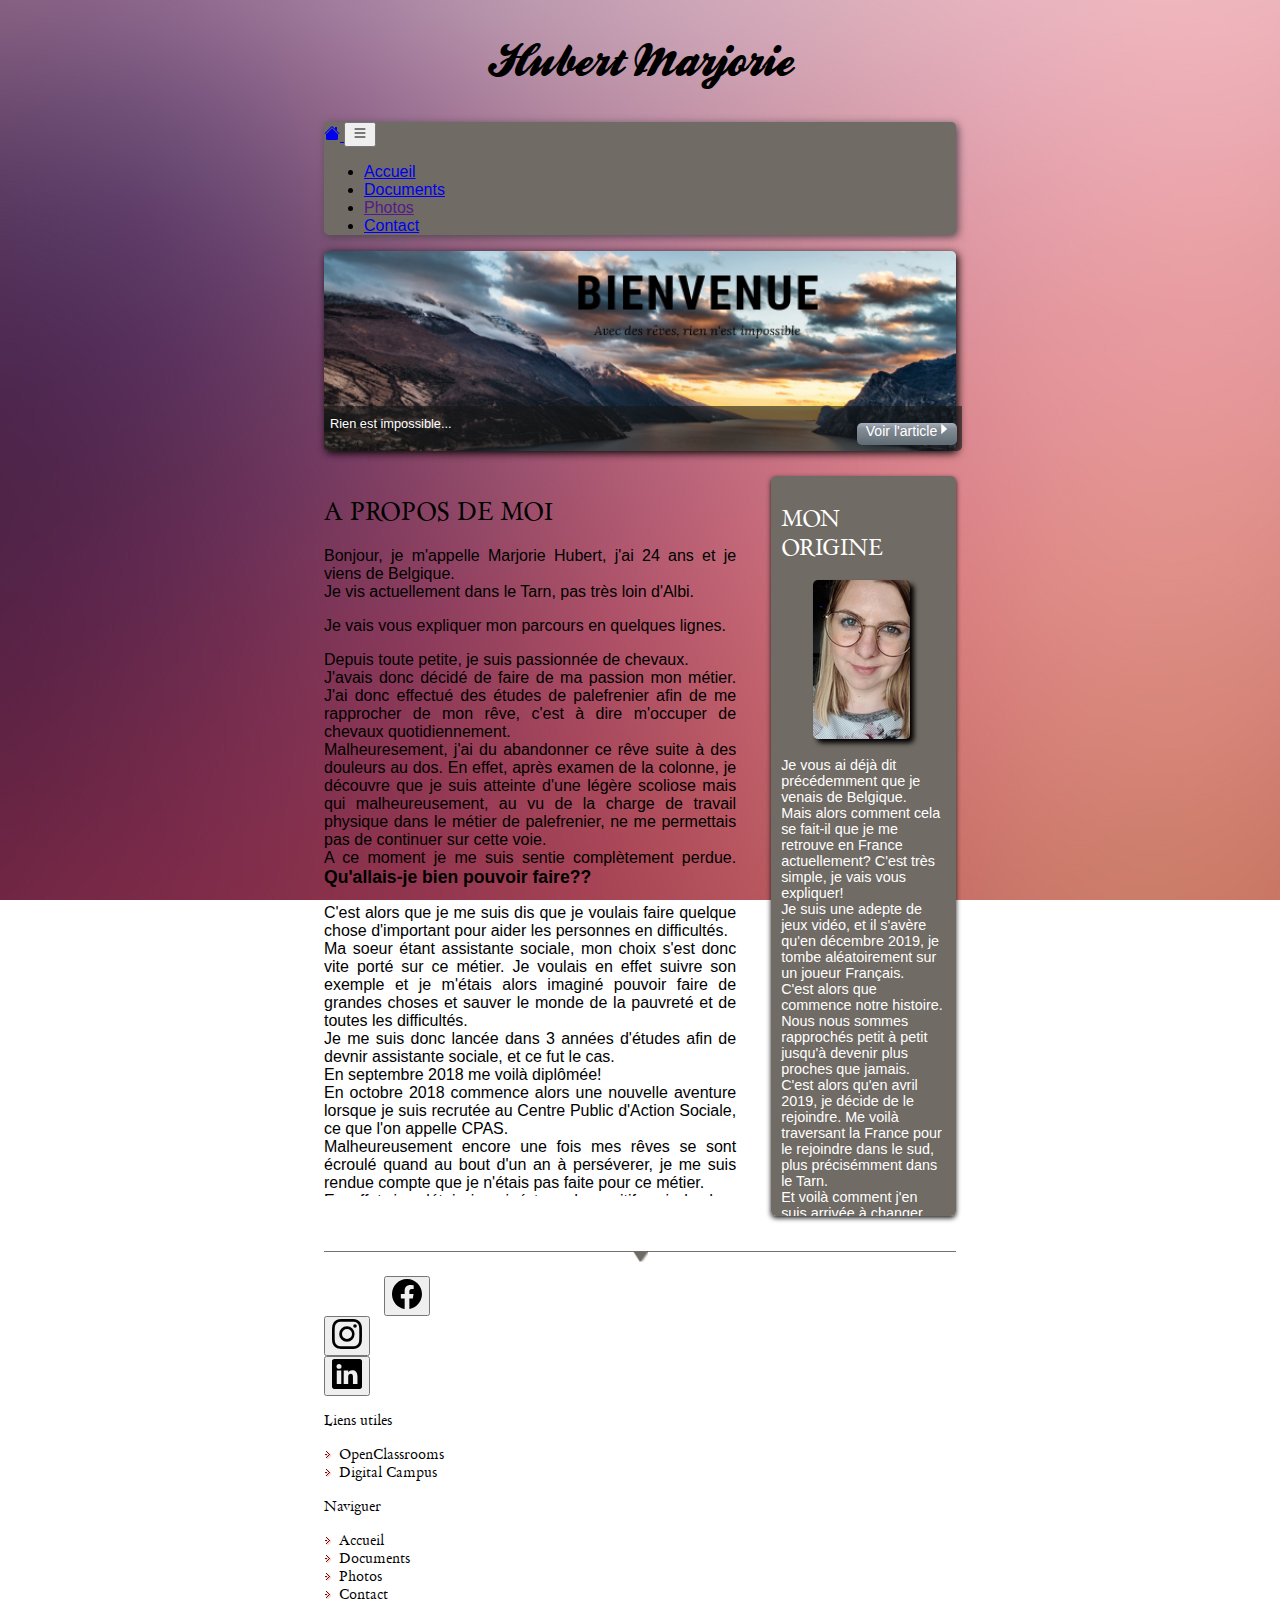
<file: index.html>
<!DOCTYPE html>
<html lang="fr">
	<head>
		<meta charset="utf-8"/>
		<meta name="viewport" content="width=device-width, initial-scale=1">
		<link href="https://cdn.jsdelivr.net/npm/bootstrap@5.0.1/dist/css/bootstrap.min.css" rel="stylesheet" integrity="sha384-+0n0xVW2eSR5OomGNYDnhzAbDsOXxcvSN1TPprVMTNDbiYZCxYbOOl7+AMvyTG2x" crossorigin="anonymous">
		<link rel="stylesheet" href="style.css"/>
		<link rel="icon" type="image/png" sizes="32x32" href="images/icone-title.png">
		<title>Hubert Marjorie</title>
	</head>

<body>
<div id="bloc_page">

	<!--En tête de la page!-->
	<header>
		<div id="titre_principal">
				<img src="images/logogauche.png" alt="logogauche"/>
			<h1>Hubert Marjorie</h1>
				<img src="images/logodroit.png" alt="logodroit"/>
		</div>

		<!--Barre de Navigation-->
		<div class="container-fluid">
			<div class="row">
				<nav class="navbar navbar-expand-lg navbar-light">
					<a href="index.html" class="navbar-brand">
						<svg xmlns="http://www.w3.org/2000/svg" width="16" height="16" fill="currentColor" class="bi bi-house-fill" viewBox="0 0 16 16">
						<path fill-rule="evenodd" d="m8 3.293 6 6V13.5a1.5 1.5 0 0 1-1.5 1.5h-9A1.5 1.5 0 0 1 2 13.5V9.293l6-6zm5-.793V6l-2-2V2.5a.5.5 0 0 1 .5-.5h1a.5.5 0 0 1 .5.5z"/>
						<path fill-rule="evenodd" d="M7.293 1.5a1 1 0 0 1 1.414 0l6.647 6.646a.5.5 0 0 1-.708.708L8 2.207 1.354 8.854a.5.5 0 1 1-.708-.708L7.293 1.5z"/>
						</svg>
					</a>

					<button
					type="button"
					class="navbar-toggler"
					data-bs-toggle="collapse"
					data-bs-target="#menuderoulant"
					aria-controls="menuderoulant"
					aria-expanded="false"
					aria-label="Toggle navigation"
					>
					<svg xmlns="http://www.w3.org/2000/svg" width="16" height="16" fill="currentColor" class="bi bi-list" viewBox="0 0 16 16">
						<path fill-rule="evenodd" d="M2.5 12a.5.5 0 0 1 .5-.5h10a.5.5 0 0 1 0 1H3a.5.5 0 0 1-.5-.5zm0-4a.5.5 0 0 1 .5-.5h10a.5.5 0 0 1 0 1H3a.5.5 0 0 1-.5-.5zm0-4a.5.5 0 0 1 .5-.5h10a.5.5 0 0 1 0 1H3a.5.5 0 0 1-.5-.5z"/>
					</svg>
					</button>

					<div class="collapse navbar-collapse" id="menuderoulant">
						<ul class="navbar-nav">
							<li class="nav-item"><a class="nav-link active" href="index.html">Accueil</a></li><!--Rajouter la classe px-lg-5 si on veut de l'espace entre les li-->
							<li class="nav-item"><a class="nav-link" href="./Sections/documents.html">Documents</a></li>
							<li class="nav-item"><a class="nav-link" href="">Photos</a></li>
							<li class="nav-item"><a class="nav-link" href="./Sections/contact.html">Contact</a></li>
						</ul>
					</div>
				</nav>
			</div>
		</div>

	</header>

		<div id="imageacceuil">
			<div id="acceuil_description">
				Rien est impossible...
				<a href ="https://nospensees.fr/rien-nest-impossible/" class="bouton_image">Voir l'article<img src="images/flecheblanchedroite.png" alt="a"/></a>
			</div>
		</div>

	<!--section de la page (article+aside)!-->
	<section>
		<!--Penser à rajouter un <h2>"Présentation" à la section et mettre en <h3> le "à propos de moi" et "mon origine"(dans l'aside). penser également à mettre les titres du footer en <h4>!! Cela modifie la mise en page! (voir pour passer l'article en flex plutôt que la section)-->
		<article>
				<h2>A propos de moi</h2>

			<p>
				Bonjour, je m'appelle Marjorie Hubert, j'ai 24 ans et je viens de Belgique.<br>
				Je vis actuellement dans le Tarn, pas très loin d'Albi.
			</p> 
			<p>
				Je vais vous expliquer mon parcours en quelques lignes.
			</p>
			<p>
				Depuis toute petite, je suis passionnée de chevaux.<br> J'avais donc décidé de faire de ma passion mon métier. J'ai donc effectué des études de palefrenier afin de me rapprocher de mon rêve, c'est à dire m'occuper de chevaux quotidiennement.<br> 
				Malheuresement, j'ai du abandonner ce rêve suite à des douleurs au dos. En effet, après examen de la colonne, je découvre que je suis atteinte d'une légère scoliose mais qui malheureusement, au vu de la charge de travail physique dans le métier de palefrenier, ne me permettais pas de continuer sur cette voie.<br>
				A ce moment je me suis sentie complètement perdue. <b>Qu'allais-je bien pouvoir faire??</b>
			</p>
			<p>	
				C'est alors que je me suis dis que je voulais faire quelque chose d'important pour aider les personnes en difficultés.<br> Ma soeur étant assistante sociale, mon choix s'est donc vite porté sur ce métier. Je voulais en effet suivre son exemple et je m'étais alors imaginé pouvoir faire de grandes choses et sauver le monde de la pauvreté et de toutes les difficultés.<br>
				Je me suis donc lancée dans 3 années d'études afin de devnir assistante sociale, et ce fut le cas.<br>
				En septembre 2018 me voilà diplômée!<br> En octobre 2018 commence alors une nouvelle aventure lorsque je suis recrutée au Centre Public d'Action Sociale, ce que l'on appelle CPAS.<br>
				Malheureusement encore une fois mes rêves se sont écroulé quand au bout d'un an à perséverer, je me suis rendue compte que je n'étais pas faite pour ce métier.<br> En effet, je m'étais imaginé trop de positif mais la dure réalité de la vie m'a rappelée à l'ordre. Il est en effet impossible de pouvoir aider tout le monde et d'arranger tous leurs problèmes d'un simple coup de baguette magique.<br> Il y a de plus en plus de personnes en difficultés et les assistants sociaux sont, de ce fait, de plus en plus surchargés, ce qui enlève tout le côté "social" du métier.
				J'ai donc décidé d'arrêter au bout d'un an de contrat.
			</p>
			<p>	
				Du coup, retour à la case départ! Hé oui me revoilà à de nouveau me poser la question : <b>"mais qu'est ce que je pourrai bien faire?".</b><br>
				Je me suis donc tournée vers une autre de mes passions qui se trouve être la technologie, l'informatique, les jeux vidéos.<br>
				Là encore la possibilité de métiers dans ce secteur est vaste! Aarg!<br>
				C'est alors que je découvre <em>"OpenClassrooms"</em>, un site internet qui permet d'apprendre la programmation gratuitement et à son rythme.<br> J'ai donc commencé à apprendre HTML et CSS. J'ai ensuite effectué un stage d'immersion chez un UX Designer qui m'a confirmé mon envie d'en apprendre plus.<br> 
				Mais tout cela n'était pas suffisant pour moi. En effet, je voulais en faire mon métier et donc obtenir un diplôme qui me permettrait d'exercer!<br>
				C'est alors que j'ai commencé mes recherches de formations diplomantes.<br>
				Ce fut un long parcours du combattant car étant sans emploi, il me fallait trouver une formation me permettant de combiner un emploi et mes heures de formation afin de subvenir à mes besoins.<br>
				Cependant, les formations proposées par pôle emploi ne permettaient pas une telle possibilité.<br>
				C'est alors que j'ai trouvé <em>"Digital Campus"</em>, une école de formation 100% en ligne, qui s'adapte à notre planning et donc me permettait de trouver un emploi.<br>
				Malheureusent, pôle emploi ne financant pas cette formation, j'ai donc du la financer par mes propres moyens.<br>
			</p>
			<p>	
				Et me voilà donc aujourd'hui inscrite en <strong>"Graduate développeur fullstack"</strong>.<br>
				Je crée donc ce site internet afin de mettre en pratique mes compétences acquises avec <em>"OpenClassrooms"</em> et attend avec impatience le début de ma formation pour l'améliorer! <br>
				Merci de votre lecture et bonne visite!
			</p>
		</article>

		<aside>
			<h2>Mon origine</h2>
			<img src="images/bulle.png" alt="fb" id="fleche_bulle"/>
			<p id="photoaside"><img src="photo_cv_mini.jpg" alt="Photo de moi"/></p>

			<p>
				Je vous ai déjà dit précédemment que je venais de Belgique.<br>
				Mais alors comment cela se fait-il que je me retrouve en France actuellement? C'est très simple, je vais vous expliquer!<br>
				Je suis une adepte de jeux vidéo, et il s'avère qu'en décembre 2019, je tombe aléatoirement sur un joueur Français.<br>
				C'est alors que commence notre histoire. Nous nous sommes rapprochés petit à petit jusqu'à devenir plus proches que jamais.<br>
				C'est alors qu'en avril 2019, je décide de le rejoindre. Me voilà traversant la France pour le rejoindre dans le sud, plus précisémment dans le Tarn.<br>
				Et voilà comment j'en suis arrivée à changer totalement de vie!
			</p>

		</aside>
	</section>

	<!--Pied de page!-->
	<footer>
	<div class="row">
		<div id="facebook" class="col">
			<button type="button" class="btn">
				<a href="https://www.facebook.com/profile.php?id=1780714445">
					<svg xmlns="http://www.w3.org/2000/svg" width="30" height="30" fill="currentColor" class="bi bi-facebook" viewBox="0 0 16 16">
						<path d="M16 8.049c0-4.446-3.582-8.05-8-8.05C3.58 0-.002 3.603-.002 8.05c0 4.017 2.926 7.347 6.75 7.951v-5.625h-2.03V8.05H6.75V6.275c0-2.017 1.195-3.131 3.022-3.131.876 0 1.791.157 1.791.157v1.98h-1.009c-.993 0-1.303.621-1.303 1.258v1.51h2.218l-.354 2.326H9.25V16c3.824-.604 6.75-3.934 6.75-7.951z"/>
					</svg>
				</a>
			</button>
		</div>

		<div id="instagram" class="col">
			<button type="button" class="btn">
				<a href="https://www.instagram.com/marjo_6150/">
					<svg xmlns="http://www.w3.org/2000/svg" width="30" height="30" fill="currentColor" class="bi bi-instagram" viewBox="0 0 16 16">
						<path d="M8 0C5.829 0 5.556.01 4.703.048 3.85.088 3.269.222 2.76.42a3.917 3.917 0 0 0-1.417.923A3.927 3.927 0 0 0 .42 2.76C.222 3.268.087 3.85.048 4.7.01 5.555 0 5.827 0 8.001c0 2.172.01 2.444.048 3.297.04.852.174 1.433.372 1.942.205.526.478.972.923 1.417.444.445.89.719 1.416.923.51.198 1.09.333 1.942.372C5.555 15.99 5.827 16 8 16s2.444-.01 3.298-.048c.851-.04 1.434-.174 1.943-.372a3.916 3.916 0 0 0 1.416-.923c.445-.445.718-.891.923-1.417.197-.509.332-1.09.372-1.942C15.99 10.445 16 10.173 16 8s-.01-2.445-.048-3.299c-.04-.851-.175-1.433-.372-1.941a3.926 3.926 0 0 0-.923-1.417A3.911 3.911 0 0 0 13.24.42c-.51-.198-1.092-.333-1.943-.372C10.443.01 10.172 0 7.998 0h.003zm-.717 1.442h.718c2.136 0 2.389.007 3.232.046.78.035 1.204.166 1.486.275.373.145.64.319.92.599.28.28.453.546.598.92.11.281.24.705.275 1.485.039.843.047 1.096.047 3.231s-.008 2.389-.047 3.232c-.035.78-.166 1.203-.275 1.485a2.47 2.47 0 0 1-.599.919c-.28.28-.546.453-.92.598-.28.11-.704.24-1.485.276-.843.038-1.096.047-3.232.047s-2.39-.009-3.233-.047c-.78-.036-1.203-.166-1.485-.276a2.478 2.478 0 0 1-.92-.598 2.48 2.48 0 0 1-.6-.92c-.109-.281-.24-.705-.275-1.485-.038-.843-.046-1.096-.046-3.233 0-2.136.008-2.388.046-3.231.036-.78.166-1.204.276-1.486.145-.373.319-.64.599-.92.28-.28.546-.453.92-.598.282-.11.705-.24 1.485-.276.738-.034 1.024-.044 2.515-.045v.002zm4.988 1.328a.96.96 0 1 0 0 1.92.96.96 0 0 0 0-1.92zm-4.27 1.122a4.109 4.109 0 1 0 0 8.217 4.109 4.109 0 0 0 0-8.217zm0 1.441a2.667 2.667 0 1 1 0 5.334 2.667 2.667 0 0 1 0-5.334z"/>
					</svg>
				</a>
			</button>
		</div>


		<!-- Attention, un <a> ne peut pas être dans une balise button. Il faudra donc essayé de modifier comme ceci : <button onclick="window.location.href = 'https://fr.w3docs.com/';">Cliquez Ici</button> -->
		<div id="linkedin" class="col">
			<button type="button" class="btn">
				<a href="https://www.linkedin.com/in/marjorie-hubert-2a32b220b/">
					<svg xmlns="http://www.w3.org/2000/svg" width="30" height="30" fill="currentColor" class="bi bi-linkedin" viewBox="0 0 16 16">
						<path d="M0 1.146C0 .513.526 0 1.175 0h13.65C15.474 0 16 .513 16 1.146v13.708c0 .633-.526 1.146-1.175 1.146H1.175C.526 16 0 15.487 0 14.854V1.146zm4.943 12.248V6.169H2.542v7.225h2.401zm-1.2-8.212c.837 0 1.358-.554 1.358-1.248-.015-.709-.52-1.248-1.342-1.248-.822 0-1.359.54-1.359 1.248 0 .694.521 1.248 1.327 1.248h.016zm4.908 8.212V9.359c0-.216.016-.432.08-.586.173-.431.568-.878 1.232-.878.869 0 1.216.662 1.216 1.634v3.865h2.401V9.25c0-2.22-1.184-3.252-2.764-3.252-1.274 0-1.845.7-2.165 1.193v.025h-.016a5.54 5.54 0 0 1 .016-.025V6.169h-2.4c.03.678 0 7.225 0 7.225h2.4z"/>
					</svg>
				</a>
			</button>
		</div>

		<div id="liensutiles" class="col">
			<h3>Liens utiles</h3>
				<ul>
					<li><a href="https://openclassrooms.com/fr/">OpenClassrooms</a></li>
					<li><a href="https://www.digital-campus.fr/">Digital Campus</a></li>
				</ul>
		</div>

		<div id="naviguer" class="col">
			<h3>Naviguer</h3>
				<ul>
					<li><a href="index.html">Accueil</a></li>
					<li><a href="./Sections/documents.html">Documents</a></li>
					<li><a href="">Photos</a></li>
					<li><a href="./Sections/contact.html">Contact</a></li>
				</ul>
		</div>
	</div>
	</footer>
</div>

<script src="https://cdn.jsdelivr.net/npm/bootstrap@5.0.1/dist/js/bootstrap.bundle.min.js" integrity="sha384-gtEjrD/SeCtmISkJkNUaaKMoLD0//ElJ19smozuHV6z3Iehds+3Ulb9Bn9Plx0x4" crossorigin="anonymous"></script>
</body>
</html>
</file>
<file: style.css>
/* Définition des polices personnalisées */

@font-face
{
    font-family: 'BallparkWeiner';
    src: url('polices/ballpark.eot');
    src: url('polices/ballpark.eot?#iefix') format('embedded-opentype'),
         url('polices/ballpark.woff') format('woff'),
         url('polices/ballpark.ttf') format('truetype'),
         url('polices/ballpark.svg#BallparkWeiner') format('svg');
    font-weight: normal;
    font-style: normal;
}

@font-face
{
    font-family: 'Dayrom';
    src: url('polices/dayrom.eot');
    src: url('polices/dayrom.eot?#iefix') format('embedded-opentype'),
         url('polices/dayrom.woff') format('woff'),
         url('polices/dayrom.ttf') format('truetype'),
         url('polices/dayrom.svg#Dayrom') format('svg');
    font-weight: normal;
    font-style: normal;
}

/*éléments principaux de la page*/

body
{
    background:url('images/fond.jpg');
    background-attachment: fixed;
    font-family:'Trebuchet MS', Arial, sans-serif;
    color:black;
}

#bloc_page
{
    width: 50%;
    margin:auto;
}
h2
{
    font-size: 1.5em;
}

section h2, footer h3, footer a
{
    font-family: Dayrom, serif;
    font-weight: normal;
    text-transform: uppercase;
}

/*En-tête*/

#titre_principal
{
    display: flex;
    justify-content: center;
    align-items: flex-end;
    width: 100%;
}

header h1
{
    font-family: 'BallparkWeiner',serif;
    font-size: 3em;
    font-weight: normal;
}

nav
{
    background-color: #706b64;
    box-shadow: 2px 2px 8px rgb(82, 71, 79);
    border-radius: 5px;
    width: 100%;
   /* height: 23px;*/
    margin-bottom: 15px;

}

#menuderoulant
{
    align-items: flex-end;
}

/*Bannière*/

#imageacceuil
{
    height: 200px;
    border-radius: 5px;
    background: url('imageacceuil.png') no-repeat;
    position: relative;
    box-shadow: 2px 2px 8px black;
    margin-bottom: 25px;
    background-size: 101%;
}

#acceuil_description
{
    position: absolute;
    bottom:0;
    border-radius: 0px 0px 5px 5px;
    width: 100%;
    height: 35px;
    padding-top: 10px;
    padding-left: 6px;
    background-color: rgba(24,24,24,0.6);
    color: white;
    font-size: 0.8em;
}

.bouton_image
{
    height: 22px;
    width: 100px;
    position:absolute;
    right: 5px;
    bottom: 6px;
    background: url('images/fond_degradegris.png') repeat-x;
    border-radius: 5px;
    font-size: 1.1em;
    text-align: center;
    color: white;
    text-decoration: none;
}

.bouton_image:hover
{
    color: #1c1a19;
}

.bouton_image img
{
    border:0;
    padding-left: 4px;
    margin-bottom: 2px;
}

/*Corps*/

section
{
    display: flex;
    margin-bottom: 20px;
}

article
{
    text-align: justify;
    margin-right: 20px;
    flex: 3;
    height: 720px;
    overflow: auto;
    padding-right: 15px;/*marge interne de la barre de défilement*/
}


/*barre de défilement (code trouvé sur internet)*/
    ::-webkit-scrollbar
    {
        width: 12px;
    }

    ::-webkit-scrollbar-track
    {
        -webkit-box-shadow:inset 0 0 6px rgba(0,0,0,0.3);
        border-radius: 5px;
    }

    ::-webkit-scrollbar-thumb
    {
        border-radius: 5px;
        -webkit-box-shadow: inset 0 0 6px rgba(0,0,0,0.5);
    }



article p
{
    font-size: 1em;
}

b
{
    font-size: 1.1em;
}

aside
{
    flex: 1.2;
    position: relative;
    background-color: #706b64;
    box-shadow: 0px 2px 5px #1c1a19;
    border-radius: 5px;
    padding: 10px;
    color: white;
    font-size: 0.9em;
    height: 720px;
}

#fleche_bulle
{
    position: absolute;
    top:70px;
    left:-12px;
}

#photoaside
{
    text-align: center;
}

#photoaside img
{
    border-radius: 5px;
    box-shadow: 4px 4px 5px black;
}

aside img
{
    margin-right: 5px;
}

/*Footer*/

footer
{
    background: url('images/flechegrise.png') no-repeat top center,
    url('images/separateurgris.png') repeat-x top;
    background-size: 15px;
    padding-top: 25px;
}

footer h3
{
    font-size: 1em;
}

footer a
{
    font-size: 0.8em;
    color:black;
    text-decoration: none;
}
footer a:hover
{
    color:#9E04EB;
    text-decoration: underline;
}

#facebook
{
    width: 20%;
    margin-left: 60px;
}

#instagram
{
    width: 20%;
}

#linkedin
{
    width: 20%;
}

#liensutiles
{
    width: 20%;
    margin-right: 50px;
}

#liensutiles ul
{
    list-style-image: url('images/ico_liensexterne.png');
    padding-left: 15px;
}

#naviguer
{
    width: 20%;
}
#naviguer ul
{
    list-style-image: url('images/ico_liensexterne.png');
    padding-left: 15px;
}



/*Media Queries (responsive design)*/

@media all and (max-width: 1024px)
{
   #blocpage 
  {
    width: auto;
  }  

  header img
  {
    display: none;
  }

  nav
  {
    width: auto;
  }

  #imageacceuil
  {
    display: none;
  }

  section
  {
      flex-direction: column;
  }

  article, aside
  {
      width: 100%;
      margin-bottom: 15px;
  }

  #fleche_bulle
  {
      display: none;
  }
  
  #photoaside img
  {
      width: 110px;
      float: right;
      margin-left: 15px;
  }

  footer h3, footer a
  {
      font-size: 0.9em;
      text-transform: none;
  }

  #facebook
  {
      background: none;
  }
  #facebook a
  {
      opacity: 5;
  }
  
  #instagram
  {
      background: none;
  }
  #instagram a
  {
      opacity: 5;
  }
}

/*Fenêtre un peu plus petite*/

@media all and (max-width: 1280px)
{
   #blocpage 
  {
    width: auto;
  }  

  header img
  {
    display: none;
  }

  nav
  {
    width: auto;
  }

  article, aside
  {
      width: 100%;
      margin-bottom: 15px;
  }
  aside
  {
      overflow: auto;
  }

  footer h3, footer a
  {
      font-size: 0.9em;
      text-transform: none;
  }

  #facebook
  {
      background: none;
  }
  #facebook a
  {
      opacity: 5;
  }
  #instagram
  {
      background: none;
  }
  #instagram a
  {
      opacity: 5;
  }
}

@media all and (max-width: 1360px)
{
    footer h3, footer a
    {
        font-size: 0.9em;
        text-transform: none;
    }

    #facebook
    {
        background: none;
    }
    #facebook a
    {
        opacity: 5;
    }
    #instagram
    {
        background: none;
    }
    #instagram a
    {
        opacity: 5;
    }
}

@media all and (max-width: 1700px)
{
    aside
    {
        overflow: auto;
    }
}
</file>
